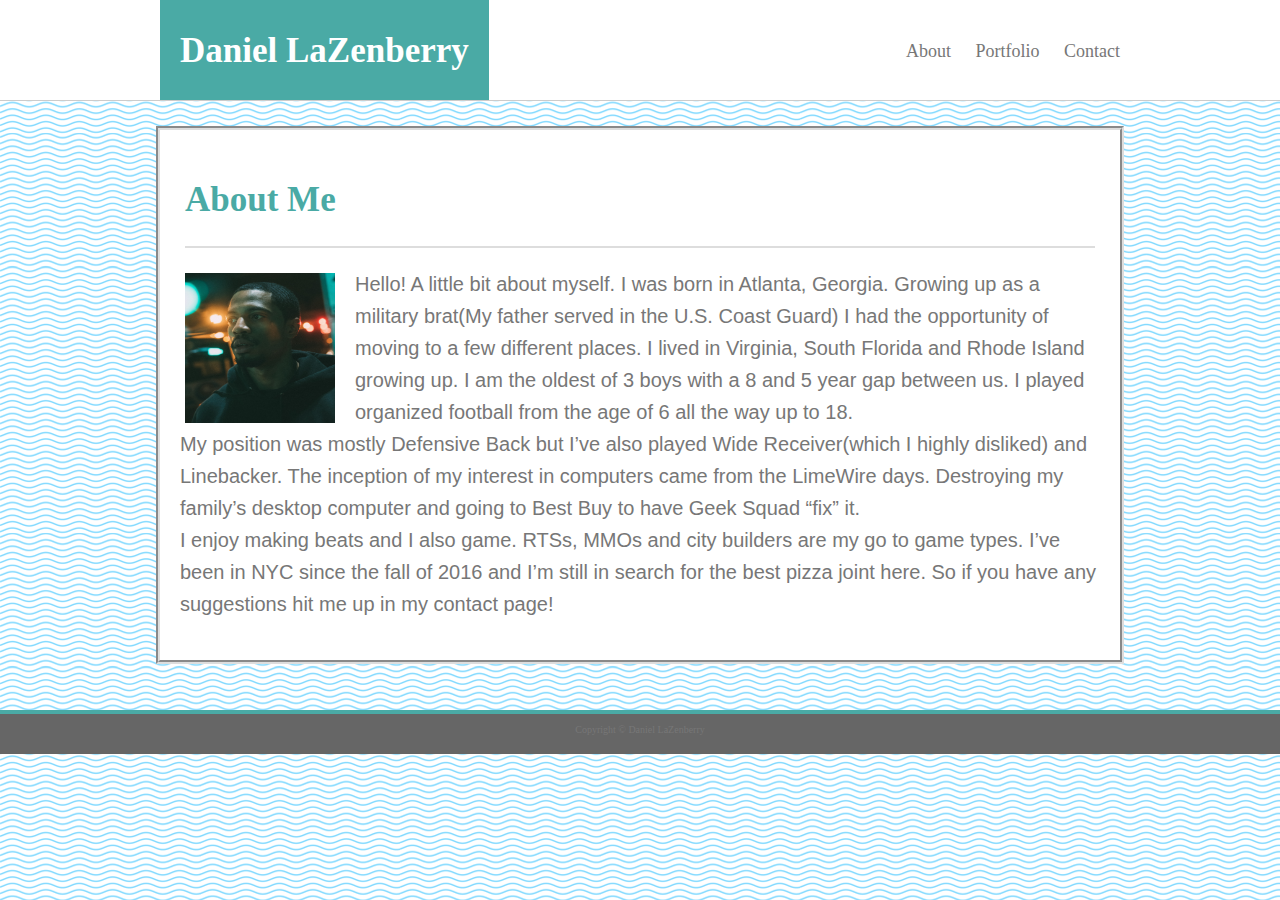
<file: index.html>
<!DOCTYPE html>
<html lang="en">
<head>
    <meta charset="UTF-8">
    <meta name="viewport" content="width=device-width, initial-scale=1.0">
    <meta http-equiv="X-UA-Compatible" content="ie=edge">
    <link rel="stylesheet" type="text/css" href="assets/css/style.css">
    <title>About Dan LaZ</title>
</head>

<body>

    <header>

        <div class="container">  
            
            <!-- Name Header -->
           <h1 class="headname">Daniel LaZenberry</h1>

            <!--Navbar-->
            <nav class="navbar">
                <!-- Navbar Links -->
                <ul class="navlinks">
                    <li>
                        <a href="#about">About</a>
                    </li>
                    <li>
                        <a href="portfolio.html">Portfolio</a>
                    </li>
                    <li>
                        <a href="contact.html">Contact</a>
                    </li>
                </ul>
                            
            </nav>

        </div>      
            
    </header>
    
    <!--wrapper-->
    <section class="wrapper clearfix">
        
        <!-- About Me -->
        <h2 class="head-2s">
        
            About Me
        
            <div class="borderCENTER"></div>
        </h2>
        
        <!-- Note:This image is XLG so be sure to make it smaller in css-->
        <img id="PRO_pic" src="assets/images/WaveDan.jpg" alt="A picture of myself">

        <div class="content">
            <p>
                Hello!  A little bit about myself.  I was born in Atlanta, Georgia.    
                Growing up as a military brat(My father served in the U.S. Coast Guard) I had the opportunity of moving to a few different places.  
                I lived in Virginia, South Florida and Rhode Island growing up. 
                I am the oldest of 3 boys with a 8 and 5 year gap between us.  
                I played organized football from the age of 6 all the way up to 18.<br>
                My position was mostly Defensive Back but I’ve also played Wide Receiver(which I highly disliked) and Linebacker.
                The inception of my interest in computers came from the LimeWire days. 
                Destroying my family’s desktop computer and going to Best Buy to have Geek Squad “fix” it.<br>  
                I enjoy making beats and I also game. RTSs, MMOs and city builders are my go to game types.  
                I’ve been in NYC since the fall of 2016 and I’m still in search for the best pizza joint here.  
                So if you have any suggestions hit me up in my contact page! 
            </p>
        </div>

    </section>
    <!--Footer-->
    <footer class="foot">Copyright &copy; Daniel LaZenberry </footer>

</body>
</html>
</file>
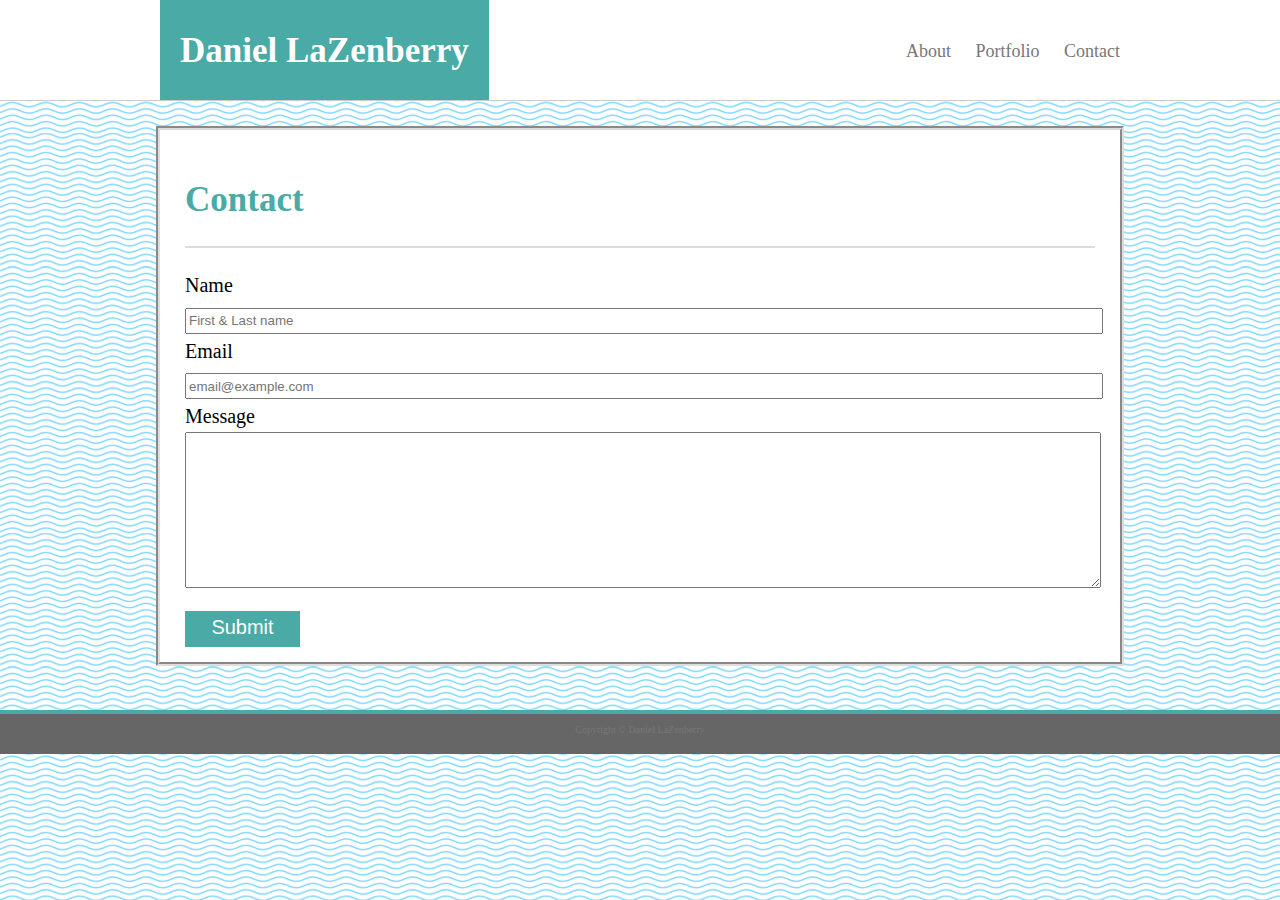
<file: contact.html>
<!DOCTYPE html>
<html lang="en">
<head>
    <meta charset="UTF-8">
    <meta name="viewport" content="width=device-width, initial-scale=1.0">
    <meta http-equiv="X-UA-Compatible" content="ie=edge">
    <link rel="stylesheet" type="text/css" href="assets/css/style.css">
    <title>Contact</title>
</head>

<body>

    <header>

        <div class="container">

            <!-- Name Header -->
            <h1 class="headname">Daniel LaZenberry</h1>

            <!--NAVbar-->
            <nav class="navbar">
                <!-- Navbar Links -->
                <ul class="navlinks">
                    <li>
                        <a href="index.html">About</a>
                    </li>
                    <li>
                        <a href="portfolio.html">Portfolio</a>
                    </li>
                    <li>
                        <a href="#contact">Contact</a>
                    </li>
                </ul>
                            
            </nav>

        </div>
            
    </header>
    
    <!--wrapper-->
    <section class="wrapper clearfix">

        <!-- Contact Header -->
        <h2 class="head-2s">
            
            Contact
        
            <div class="borderCENTER"></div>
        
        </h2>

        <!-- Forms -->
        <form class="form" action="#">
            <label for="name">Name</label>
            <br>
            <input id="name" type="text" placeholder="First & Last name" required>
            <br>
            <label for="email">Email</label>
            <br>
            <input id="email" type="text" placeholder="email@example.com" required>
            <br>
            <label for="message">Message</label>
            <br>
            <textarea id="user_message"></textarea>
            <br>
            <a href="#" id="submit"><p id="submit-text" >Submit</p></a>
           
        </form>

    </section>

    <!--Footer-->
    <footer class="foot">Copyright &copy; Daniel LaZenberry </footer>

</body>
</html>
</file>
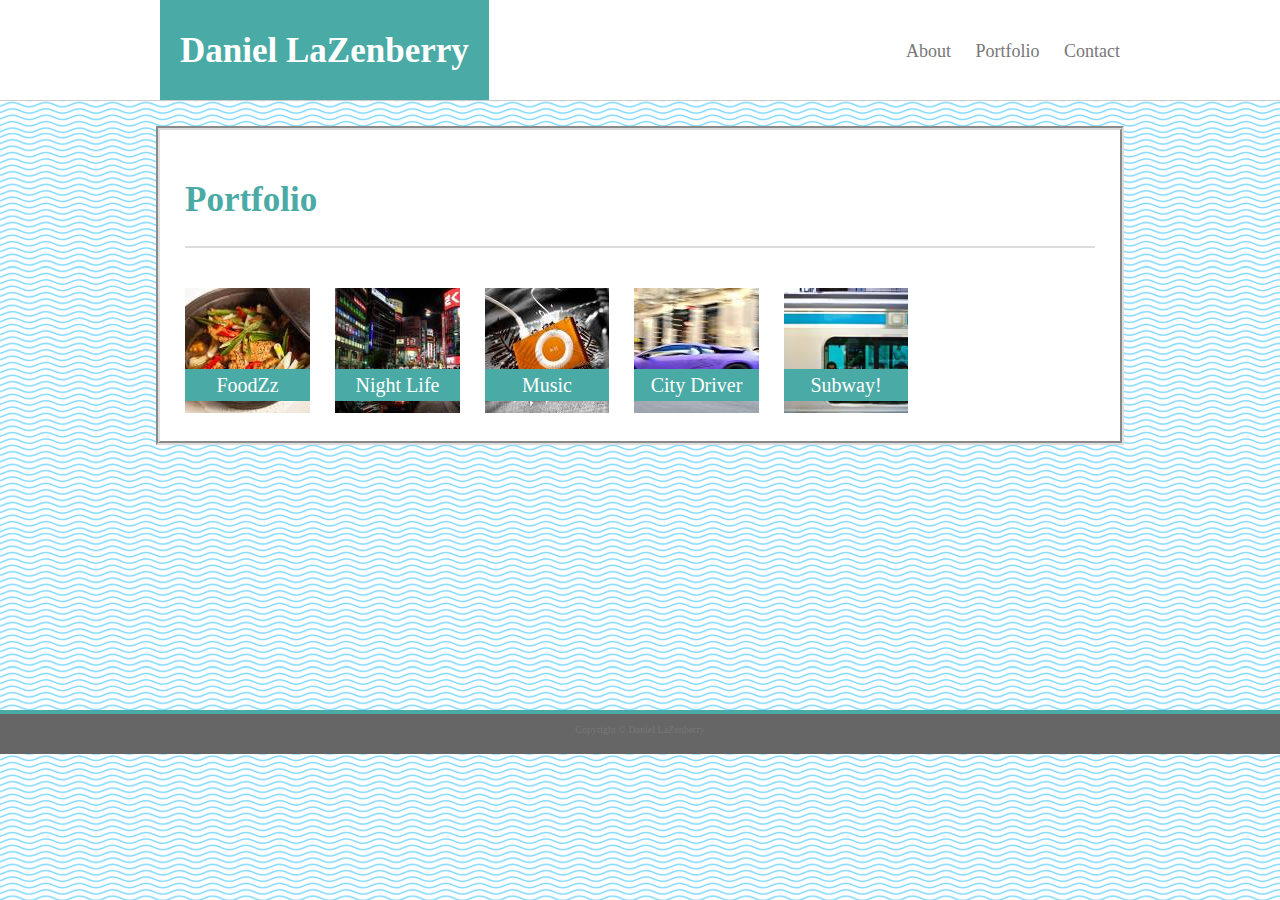
<file: portfolio.html>
<!DOCTYPE html>
<html lang="en">
<head>
    <meta charset="UTF-8">
    <meta name="viewport" content="width=device-width, initial-scale=1.0">
    <meta http-equiv="X-UA-Compatible" content="ie=edge">
    <link rel="stylesheet" type="text/css" href="assets/css/style.css">
    <title>Portfolio</title>
</head>

<body>

    <header>

        <div class="container">

            <!-- Name Header -->
            <h1 class="headname">Daniel LaZenberry</h1>
        
            <!--NAVbar-->
            <nav class="navbar">
                <!-- Navbar Links -->
                <ul class="navlinks">
                    <li>
                        <a href="index.html">About</a>
                    </li>
                    <li>
                        <a href="#portfolio">Portfolio</a>
                    </li>
                    <li>
                        <a href="contact.html">Contact</a>
                    </li>
                </ul>
                            
            </nav>

        </div>
            
    </header>
    
    <!--wrapper-->
    <section class="wrapper clearfix">
                
        <!-- Portfolio Head -->
        <h2 class="head-2s">
            
            Portfolio
        
            <div class="borderCENTER"></div>

        </h2>
        
        <!-- Image Section -->
        <section class="box-container">
            
            <div class="Port-Pics">
                
                <img id="box1" src="assets/images/Foodie.jpg" alt="A picture of food">
                <a href="#">
                    <div class="pic-head">
                        FoodZz
                    </div>
                </a>

            </div>
            
            <div class="Port-Pics">
                
                <img id="box2" src="assets/images/BIGpartyENERGY.jpg" alt="XD">
                <a href="#">
                    <div class="pic-head">
                        Night Life
                    </div>
                </a>    

            </div>
            
            <div class="Port-Pics">

                <img id="box3" src="assets/images/JAMZ.jpg" alt="A picture of an Ipod Shuffle">
                <a href="#">
                    <div class="pic-head">
                        Music
                    </div>
                </a>    

            </div>
            
            <div class="Port-Pics">               
                
                <img id="box4" src="assets/images/SKRTskrt.jpg" alt="A picture of a car">
                <a href="#">
                    <div class="pic-head">
                        City Driver
                    </div>
                </a>    

            </div>
            
            <div class="Port-Pics">             
                
                <img id="box5" src="assets/images/SUBWAY.jpg" alt="A picture of a train">
                <a href="#">
                    <div class="pic-head">
                        Subway!
                    </div>
                </a>    

            </div>

        </section>

    </section>
    
    <!--Footer-->
    <footer class="foot">Copyright &copy; Daniel LaZenberry </footer>

</body>
</html>
</file>
<file: assets/css/style.css>
html {
    position: relative;

}

body {
    font-size: 24px;
    line-height: 32px;
    background-image: url('/assets/images/just-waves.png');
    background-repeat: repeat;
    background-attachment: fixed;
    padding: 0;
    margin: 0;

}

.wrapper {
    width: 960px;
    max-width: 100%;
    margin: 0 auto;
    background-color: #ffffff;
    font-family: Arial, 'Helvetica Neue' Helvetica, sans-serif;
    border-width:4px;
    border-style: groove;
    border-color: #dddddd;
    margin-top: 25px;

}

.clearfix:before,.clearfix:after {
    content: "";
    display: block;
    clear: both;
}

.container {
    max-width: 960px;
    margin: 0 auto;

}

/* navbar css */

header {
    background-color: #ffffff;
    border-bottom: 1px solid #cccccc;
    height: 100px;
    overflow: hidden;
    width: 100%;

}

header::after {
    content: '';
    display: table;
    clear: both;
    
    
}

.headname {
    float: left;
    padding: 35px 20px;
    margin: 0px 0;
    font-size: 35px;
    background-color: #4aaaa5;
    text-align: center;
    color: white;
    font-family: Georgia, 'Times New Roman', Times, serif;

}

nav {
    float: right;
    font-size: 18px;

}

nav ul {
    margin: 0;
    padding: 0;
    list-style: none;
    font-family: Arial, 'Helvetica Neue' Helvetica, sans-serif;

}

nav ul li {
    display: inline-block;
    margin-left: 20px;
    padding: 35px 0;

}

nav ul li a {
    text-decoration: none;
    color: #777777;
    

}

/* Content header css */

h2 {
    font-size: 35px;
    padding: 0 25px;
    padding-top: 25px;
    color: #4aaaa5;
    font-family: Georgia, 'Times New Roman', Times, serif;
    margin-bottom: 20px;
}

.borderCENTER {
    border-bottom: 2px solid #dddddd;
    padding: 15px;
}

/* About page css */

#PRO_pic {
    height: 150px;
    width: 150px;
    margin: 5px 0;
    padding: 0 20px;
    padding-left: 25px;
    float: left;

}

p {
    font-size: 20px;
    padding: 0 20px;
    padding-bottom: 20px;
    font-family: 'Arial', 'Helvetica Neue', Helvetica, sans-serif;
    color: #777777;

}

/* Footer css */

.foot {
    background-color: #666666;
    text-align: center;
    font-size: 10px;
    border-top: solid 4px #4aaaa5;
    bottom: 0px;
    height: 4em;
    top: 710px;
    position: absolute;
    width: 100%;
    color: #777777;

}

/* Contact page css  */

form {
    margin: 0 25px;
    
    
    
}

label {
    font-size: 20px;
    
    

}

#name, #email, #user_message {
    width: 100%;

}

#name, #email {
    height: 20px;

}

#user_message {
    height: 150px;

}

#submit {
    align-content: center;
    text-decoration: none;
    

}

#submit-text {
    color: white;
    text-align: center;
    font-size: 20px;
    margin: 15px 0;
    display: inline-block;
    background-color: #4aaaa5;
    width: 75px;
    height: 16px;
}

/*Portfolio css section  */

.box-container {
   

}

.Port-Pics {
    position: relative;
    margin: 20px auto;
    float: left;
   
    padding-left: 25px;


}

.Port-Pics img {
    margin: 0 auto;

}

.pic-head {
    position: absolute;
    padding: 10px 5px 10px -5px;
    color: #ffffff;
    background-color: #4aaaa5;
    bottom: 20px;
    max-width: 100%;
    text-align: center;
    font-size: 20px;
    font-family: Georgia, 'Times New Roman', Times, serif;
    right: 0px;
    left: 10px;
    margin-left: 15px;

}


@media only screen and (max-width: 980px) {

    .foot{
        top: 850px;

    }

    .container {
        max-width: 100%;

    }

}


@media only screen and (max-width: 768px) {

    .foot{
        top: 900px;

    }

    .container {
        max-width: 100%;

    }

}


@media only screen and (max-width: 640px) {

    .foot{
        top: 1200px;

    }

    header {
        position: static;
        overflow: visible;
       

    }

    .headname {
        position: relative;

    }

    nav {
        display: inline;
        background-color: #ffffff;
        float: left;
        width: 100%;
        margin: 0px 0;
        

    }

    .container {
        margin: auto;
        float: none;

    }

    h1 {
        margin: auto;
        float: none;

    }

    nav {
        margin: auto;
        float: none;
    }

}
</file>
